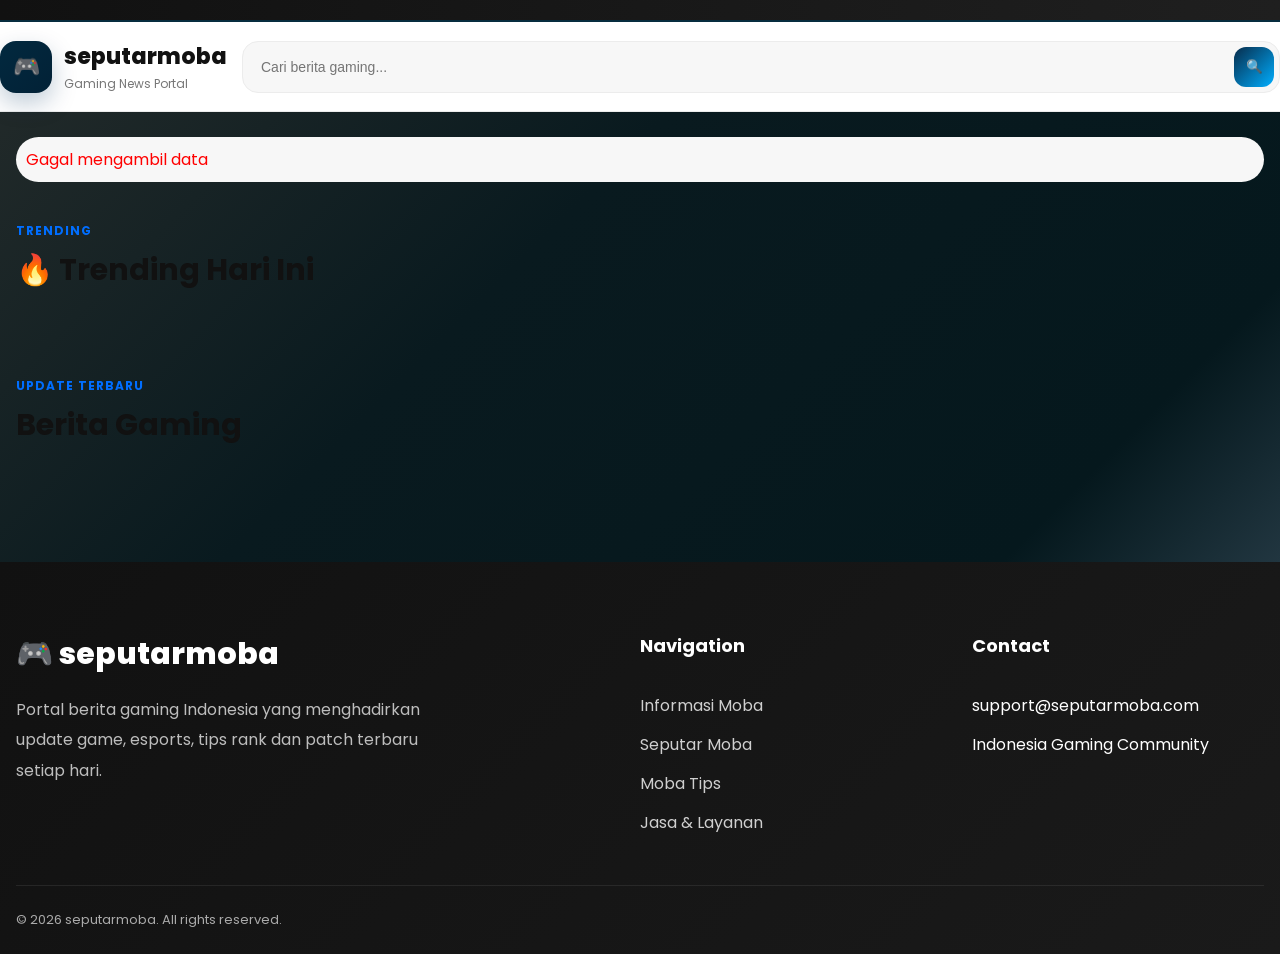
<file: index.html>
<!DOCTYPE html>
<html lang="id">
<head>

  <meta charset="UTF-8">
  <meta name="viewport" content="width=device-width, initial-scale=1.0">

  <title>seputarmoba</title>

  <!-- FONT -->
  <link rel="preconnect" href="https://fonts.googleapis.com">

  <link
    href="https://fonts.googleapis.com/css2?family=Poppins:wght@300;400;500;600;700;800&display=swap"
    rel="stylesheet"
  >

  <!-- CSS -->
  <link rel="stylesheet" href="style.css">

</head>

<body>

  <!-- ================= TOPBAR ================= -->
  <div class="topbar">

    <div class="container topbar-flex">

      

      

    </div>

  </div>

  <!-- ================= HEADER ================= -->
  <header class="header">

    <div class="container header-wrapper">

      <!-- LOGO -->
      <a href="index.html" class="logo">

        <div class="logo-icon">
          🎮
        </div>

        <div class="logo-text">

          <h1>seputarmoba</h1>

          <p>
            Gaming News Portal
          </p>

        </div>

      </a>

      <!-- SEARCH -->
      <div class="search-box">

        <!-- JANGAN HAPUS -->
        <input
          type="text"
          id="search-input"
          placeholder="Cari berita gaming..."
        >

        <button>
          🔍
        </button>

      </div>

      <!-- ACTION -->
      

    </div>

  </header>

  <!-- ================= NAVBAR telah dihapus ================= -->
  

  <!-- ================= HERO ================= -->
  <section class="hero-section">

    <div class="container">

      <!-- JANGAN HAPUS -->
      <div id="hero-container" class="hero-main">

        <div class="loading-box">
          Loading berita...
        </div>

      </div>

    </div>

  </section>

  <!-- ================= TRENDING ================= -->
  <section class="trending-section">

    <div class="container">

      <div class="section-title">

        <span>
          TRENDING
        </span>

        <h2>
          🔥 Trending Hari Ini
        </h2>

      </div>

      <!-- JANGAN HAPUS -->
      <div id="trending-container" class="trending-wrapper"></div>

    </div>

  </section>

  <!-- ================= NEWS ================= -->
  <main class="news-section">

    <div class="container">

      <div class="section-title">

        <span>
          UPDATE TERBARU
        </span>

        <h2>
          Berita Gaming
        </h2>

      </div>

      <!-- JANGAN HAPUS -->
      <div id="news-container" class="news-grid"></div>

    </div>

  </main>

  <!-- ================= FOOTER ================= -->
  <footer class="footer">

    <div class="container">

      <!-- TOP -->
      <div class="footer-top">

        <!-- BRAND -->
        <div class="footer-brand">

          <div class="footer-logo">
            🎮 seputarmoba
          </div>

          <p>
            Portal berita gaming Indonesia yang menghadirkan update game,
            esports, tips rank dan patch terbaru setiap hari.
          </p>

        </div>

        <!-- MENU -->
        <div class="footer-menu">

          <h3>
            Navigation
          </h3>

          <a href="#">
            Informasi Moba
          </a>

          <a href="#">
            Seputar Moba
          </a>

          <a href="#">
            Moba Tips
          </a>

          <a href="#">
            Jasa & Layanan
          </a>

        </div>

        <!-- CONTACT -->
        <div class="footer-menu">

          <h3>
            Contact
          </h3>

          <p>
            support@seputarmoba.com
          </p>

          <p>
            Indonesia Gaming Community
          </p>

        </div>

      </div>

      <!-- BOTTOM -->
      <div class="footer-bottom">

        <p>
          © 2026 seputarmoba. All rights reserved.
        </p>

      </div>

    </div>

  </footer>

  <!-- SCRIPT -->
  <script src="script.js"></script>

</body>
</html>
</file>
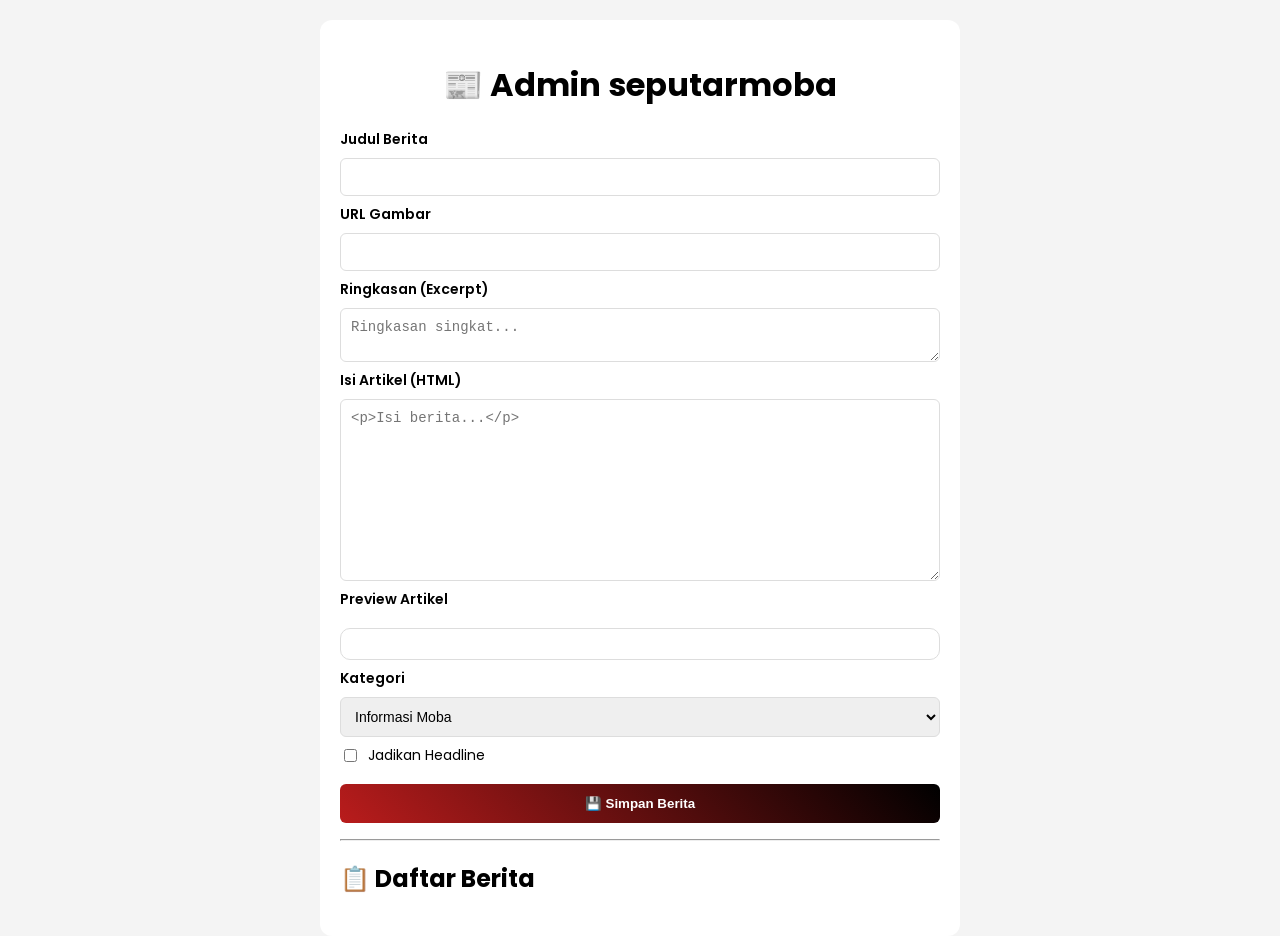
<file: admin.html>
<!DOCTYPE html>
<html lang="id">
<head>
  <meta charset="UTF-8">
  <meta name="viewport" content="width=device-width, initial-scale=1.0">
  <title>Admin seputarmoba</title>

  <!-- FONT GOOGLE -->
  <link href="https://fonts.googleapis.com/css2?family=Poppins:wght@300;400;600&display=swap" rel="stylesheet">

  <link rel="stylesheet" href="admin.css">
</head>
<body>

<div class="admin-container">
  <h1>📰 Admin seputarmoba</h1>

  <form id="news-form">

  <input type="hidden" id="edit-id">

  <!-- JUDUL -->
  <label>Judul Berita</label>
  <input type="text" id="title" required>

  <!-- GAMBAR -->
  <label>URL Gambar</label>
  <input type="text" id="image" required>

  <!-- EXCERPT -->
  <label>Ringkasan (Excerpt)</label>
  <textarea id="excerpt" rows="2" placeholder="Ringkasan singkat..."></textarea>

  <!-- CONTENT (INI YANG PENTING) -->
  <label>Isi Artikel (HTML)</label>
  <textarea id="content" rows="10" placeholder="<p>Isi berita...</p>" required></textarea>

  <!-- PREVIEW -->
  <label>Preview Artikel</label>
  <div id="preview-box" class="preview-box"></div>

  <!-- KATEGORI -->
  <label>Kategori</label>
  <select id="category">
    <option>Informasi Moba</option>
    <option>Seputar Moba</option>
    <option>Moba Tips</option>
    <option>Jasa & Layanan</option>
  </select>

  <!-- HEADLINE -->
  <label class="checkbox">
    <input type="checkbox" id="headline">
    Jadikan Headline
  </label>

  <button type="submit">💾 Simpan Berita</button>
</form>

  <p id="status"></p>

  <hr>

  <h2>📋 Daftar Berita</h2>
  <div id="admin-list"></div>
</div>

<script src="admin.js"></script>
</body>
</html>
</file>
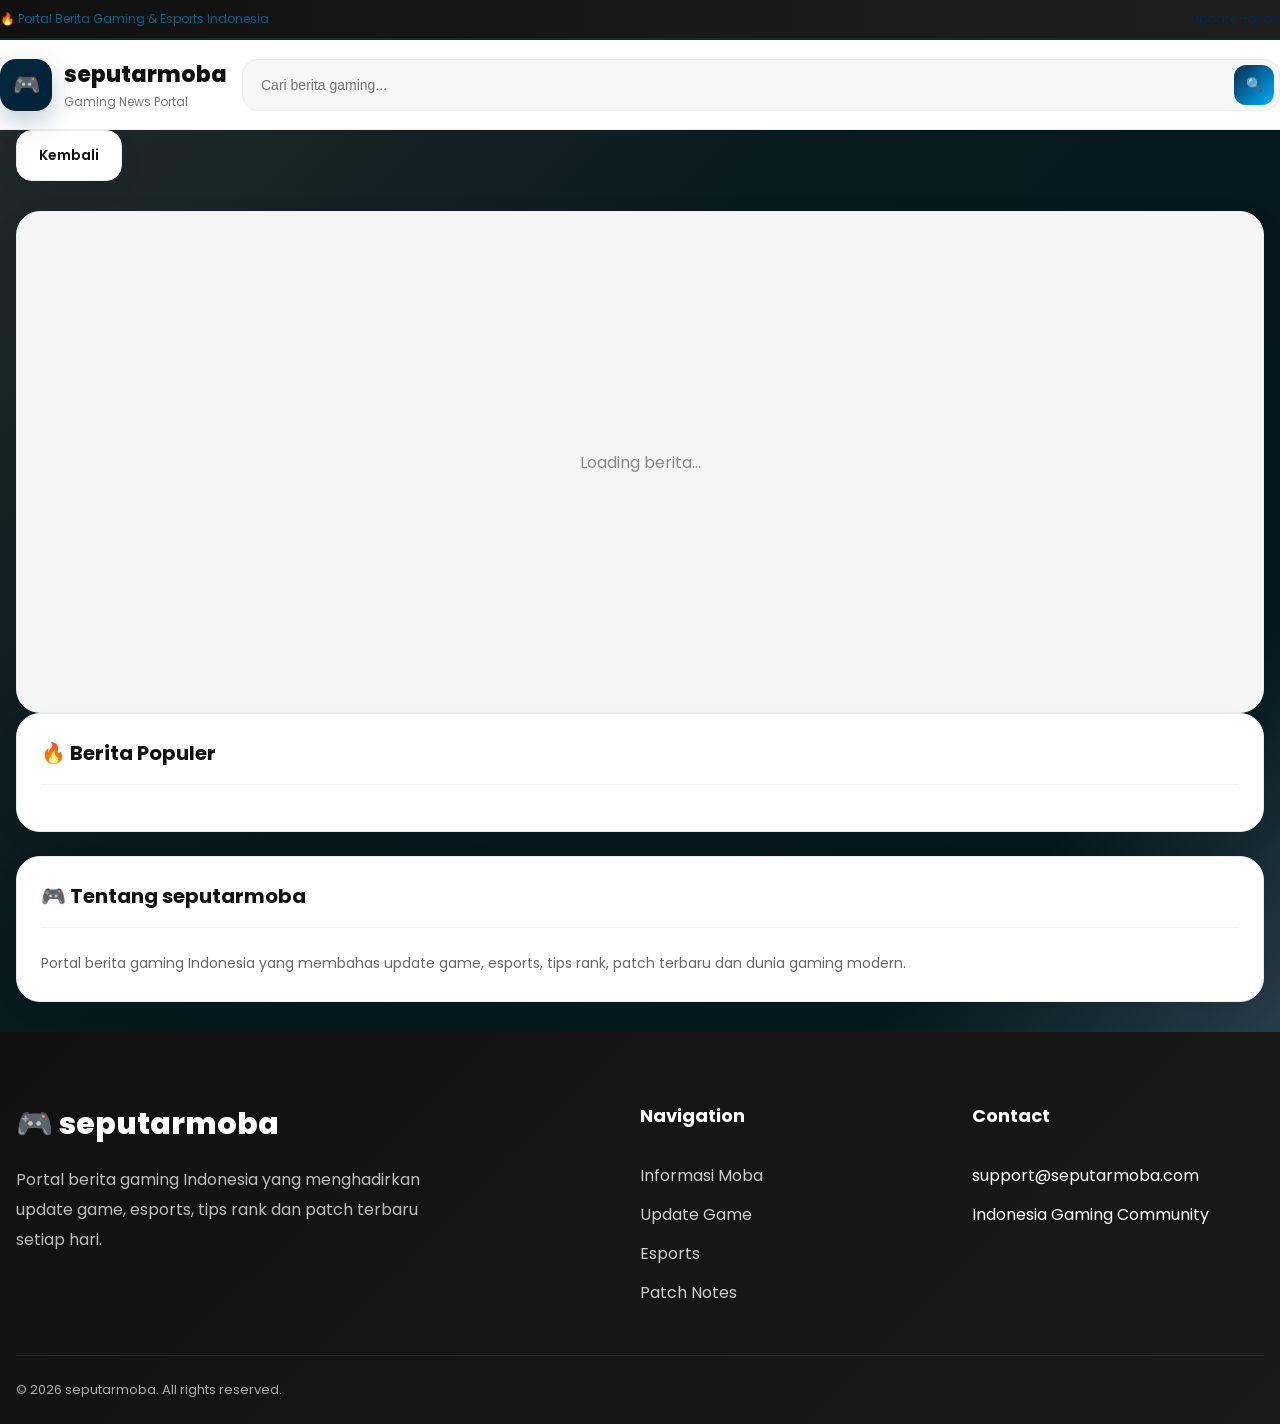
<file: detail.html>
<!DOCTYPE html>
<html lang="id">
<head>

  <meta charset="UTF-8">
  <meta name="viewport" content="width=device-width, initial-scale=1.0">

  <title>Detail Berita - seputarmoba</title>

  <!-- FONT -->
  <link rel="preconnect" href="https://fonts.googleapis.com">

  <link
    href="https://fonts.googleapis.com/css2?family=Poppins:wght@300;400;500;600;700;800&display=swap"
    rel="stylesheet"
  >

  <!-- CSS -->
  <link rel="stylesheet" href="style.css">

</head>

<body>

  <!-- ================= TOPBAR ================= -->
  <div class="topbar">

    <div class="container topbar-flex">

      <p>
        🔥 Portal Berita Gaming & Esports Indonesia
      </p>

      <span>
        Update Harian
      </span>

    </div>

  </div>

  <!-- ================= HEADER ================= -->
  <header class="header">

    <div class="container header-wrapper">

      <!-- LOGO -->
      <a href="index.html" class="logo">

        <div class="logo-icon">
          🎮
        </div>

        <div class="logo-text">

          <h1>seputarmoba</h1>

          <p>
            Gaming News Portal
          </p>

        </div>

      </a>

      <!-- SEARCH -->
      <div class="search-box">

        <input
          type="text"
          placeholder="Cari berita gaming..."
        >

        <button>
          🔍
        </button>

      </div>

    </div>

  </header>

  <!-- ================= DETAIL ================= -->
  <main class="detail-page">

    <div class="container">

      <!-- BACK -->
      <div class="detail-back">

  <a href="index.html" class="back-button">
    Kembali
  </a>

</div>

      <!-- CONTENT -->
      <div class="detail-layout">

        <!-- MAIN CONTENT -->
        <section class="detail-main">

          <!-- JANGAN HAPUS ID -->
          <div id="detail-container" class="detail-container">

            <div class="loading-box">
              Loading berita...
            </div>

          </div>

        </section>

        <!-- SIDEBAR -->
        <aside class="detail-sidebar">

          <!-- POPULAR -->
          <div class="sidebar-card">

            <div class="sidebar-card-title">
              🔥 Berita Populer
            </div>

            <!-- JANGAN HAPUS ID -->
            <div id="popular-container" class="popular-list"></div>

          </div>

          <!-- ABOUT -->
          <div class="sidebar-card">

            <div class="sidebar-card-title">
              🎮 Tentang seputarmoba
            </div>

            <p class="sidebar-about">
              Portal berita gaming Indonesia yang membahas update game,
              esports, tips rank, patch terbaru dan dunia gaming modern.
            </p>

          </div>

        </aside>

      </div>

    </div>

  </main>

  <!-- ================= FOOTER ================= -->
  <footer class="footer">

    <div class="container">

      <!-- TOP -->
      <div class="footer-top">

        <!-- BRAND -->
        <div class="footer-brand">

          <div class="footer-logo">
            🎮 seputarmoba
          </div>

          <p>
            Portal berita gaming Indonesia yang menghadirkan update game,
            esports, tips rank dan patch terbaru setiap hari.
          </p>

        </div>

        <!-- MENU -->
        <div class="footer-menu">

          <h3>
            Navigation
          </h3>

          <a href="#">
            Informasi Moba
          </a>

          <a href="#">
            Update Game
          </a>

          <a href="#">
            Esports
          </a>

          <a href="#">
            Patch Notes
          </a>

        </div>

        <!-- CONTACT -->
        <div class="footer-menu">

          <h3>
            Contact
          </h3>

          <p>
            support@seputarmoba.com
          </p>

          <p>
            Indonesia Gaming Community
          </p>

        </div>

      </div>

      <!-- BOTTOM -->
      <div class="footer-bottom">

        <p>
          © 2026 seputarmoba. All rights reserved.
        </p>

      </div>

    </div>

  </footer>

  <!-- SCRIPT -->
  <script src="detail.js"></script>

</body>
</html>
</file>
<file: style.css>
/* =========================
   RESET
========================= */
*{
  margin:0;
  padding:0;
  box-sizing:border-box;
}

html{
  scroll-behavior:smooth;
}

body{
  font-family:'Poppins',sans-serif;
  background:
linear-gradient(
135deg,
#252c2b 0%,
#091a1f 35%,
#05181d 70%,
#496072 100%
);

box-shadow:
0 0 40px rgba(79,61,143,.25);
  color:#111111;
  overflow-x:hidden;
}

/* =========================
   GLOBAL
========================= */
a{
  text-decoration:none;
  color:inherit;
}

img{
  width:100%;
  display:block;
}

.container{
  width:100%;
  max-width:1280px;
  margin:auto;
  padding:0 16px;
}

/* =========================
   SCROLLBAR
========================= */
::-webkit-scrollbar{
  width:8px;
}

::-webkit-scrollbar-track{
  background:#f3f3f3;
}

::-webkit-scrollbar-thumb{
  background:linear-gradient(to bottom,#091c35,#071a2b);
  border-radius:20px;
}

/* =========================
   TOPBAR
========================= */
.topbar{
  background:
  linear-gradient(90deg,#111,#1f1f1f);

  color:#035f8a;

  font-size:12px;

  border-bottom:
  2px solid #072d3f;
}

.topbar-flex{
  display:flex;
  align-items:center;
  justify-content:space-between;

  padding:10px 0;
}

.topbar span{
  color:#042c46;
}

/* =========================
   HEADER
========================= */
.header{
  position:sticky;
  top:0;
  z-index:999;

  background:#fff;

  border-bottom:
  1px solid #ececec;
}

.header-wrapper{
  display:flex;
  align-items:center;
  gap:15px;

  padding:18px 0;
}

/* =========================
   LOGO
========================= */
.logo{
  display:flex;
  align-items:center;
  gap:12px;
}

.logo-icon{
  width:52px;
  height:52px;

  border-radius:16px;

  display:flex;
  align-items:center;
  justify-content:center;

  font-size:22px;

  background:
  linear-gradient(135deg,#02293f,#022136);

  color:#fff;

  box-shadow:
  0 10px 25px rgba(2, 53, 94, 0.25);
}

.logo-text h1{
  font-size:22px;
  font-weight:800;
  color:#111111;
}

.logo-text p{
  font-size:12px;
  color:#777;
  margin-top:2px;
}

/* =========================
   SEARCH
========================= */
.search-box{
  flex:1;
  position:relative;
}

.search-box input{
  width:100%;
  height:52px;

  border:none;
  outline:none;

  border-radius:16px;

  background:#f7f7f7;

  padding:0 58px 0 18px;

  font-size:14px;

  border:1px solid #ececec;

  transition:.3s;
}

.search-box input:focus{
  border-color:#020a30;

  box-shadow:
  0 0 0 4px rgba(0, 89, 255, 0.12);
}

.search-box button{
  position:absolute;
  right:6px;
  top:6px;

  width:40px;
  height:40px;

  border:none;
  border-radius:12px;

  cursor:pointer;

  background:
  linear-gradient(135deg,#072c4b,#00aeff);

  color:#fff;
}

/* =========================
  
========================= */

/* =========================
  

/* =========================
   HERO
========================= */
.hero-section{
  padding:25px 0;
}

.hero-main{
  border-radius:28px;
  overflow:hidden;

  background:#f7f7f7;
}

/* HERO IMAGE */
.hero-image{
  position:relative;
  overflow:hidden;
}

.hero-image img{
  height:500px;
  object-fit:cover;

  transition:.5s;
}

.hero-image:hover img{
  transform:scale(1.04);
}

/* OVERLAY */
.hero-overlay{
  position:absolute;
  inset:0;

  display:flex;
  flex-direction:column;
  justify-content:flex-end;

  padding:35px;

  background:
  linear-gradient(to top,
  rgba(0,0,0,.92),
  rgba(0,0,0,.35),
  transparent);
}

/* CATEGORY */
.hero-overlay .category{
  display:inline-flex;

  width:max-content;

  padding:8px 16px;

  border-radius:999px;

  background:
  linear-gradient(135deg,#0077ff,#0066ff);

  color:#fff;

  font-size:12px;
  font-weight:700;

  margin-bottom:16px;
}

/* TITLE */
.hero-overlay h1{
  font-size:38px;
  line-height:1.35;

  color:#fff;

  margin-bottom:14px;
}

/* DESC */
.hero-overlay p{
  color:#ddd;

  font-size:15px;

  line-height:1.8;

  max-width:750px;
}

/* =========================
   SECTION TITLE
========================= */
.section-title{
  margin-bottom:24px;
}

.section-title span{
  display:inline-block;

  font-size:12px;
  font-weight:700;

  letter-spacing:1px;

  color:#006eff;

  margin-bottom:8px;
}

.section-title h2{
  font-size:30px;
  color:#111;
}

/* =========================
   TRENDING
========================= */
.trending-section{
  padding:10px 0 30px;
}

.trending-wrapper{
  display:flex;
  gap:20px;

  overflow-x:auto;

  padding-bottom:5px;
}

.trending-wrapper::-webkit-scrollbar{
  display:none;
}

/* TRENDING CARD */
.trending-item{
  min-width:280px;

  background:#fff;

  border-radius:24px;

  overflow:hidden;

  border:1px solid #ececec;

  transition:.3s;
}

.trending-item:hover{
  transform:translateY(-5px);

  box-shadow:
  0 20px 40px rgba(0,0,0,.08);
}

.trending-item img{
  height:180px;
  object-fit:cover;
}

.trending-content{
  padding:18px;
}

.trending-content h4{
  font-size:16px;
  line-height:1.5;

  margin-bottom:10px;

  color:#111;
}

.trending-content span{
  font-size:12px;
  font-weight:600;

  color:#0077ff;
}

/* =========================
   NEWS SECTION
========================= */
.news-section{
  padding:20px 0 60px;
}

/* NEWS GRID */
.news-grid{
  display:grid;
  grid-template-columns:1fr;
  gap:24px;
}

/* CARD */
.news-card{
  background:#fff;

  border-radius:26px;

  overflow:hidden;

  border:1px solid #ececec;

  transition:.35s;
}

.news-card:hover{
  transform:translateY(-6px);

  box-shadow:
  0 25px 50px rgba(0,0,0,.08);
}

/* IMAGE */
.news-card img{
  height:240px;
  object-fit:cover;
}

/* CONTENT */
.news-content{
  padding:22px;
}

/* CATEGORY */
.news-content .category{
  display:inline-flex;

  padding:7px 14px;

  border-radius:999px;

  background:
  rgba(0, 255, 157, 0.1);

  color:#0084ff;

  font-size:11px;
  font-weight:700;

  margin-bottom:14px;
}

/* TITLE */
.news-content h3{
  font-size:20px;
  line-height:1.5;

  color:#111;

  margin-bottom:12px;
}

/* DESC */
.news-content p{
  font-size:14px;
  line-height:1.8;

  color:#666;
}

/* =========================
   FOOTER
========================= */
.footer{
  background:
  linear-gradient(135deg,#111111,#1a1a1a);

  color:#fff;

  margin-top:30px;

  position:relative;

  overflow:hidden;
}

/* TOP */
.footer-top{
  display:grid;
  grid-template-columns:2fr 1fr 1fr;

  gap:40px;

  padding:70px 0 50px;
}

/* BRAND */
.footer-logo{
  font-size:30px;
  font-weight:800;

  margin-bottom:18px;
}

.footer-brand p{
  color:#bdbdbd;

  line-height:1.9;

  max-width:420px;
}

/* MENU */
.footer-menu h3,
.footer-contact h3{
  font-size:18px;

  margin-bottom:20px;

  color:#fff;
}

.footer-menu{
  display:flex;
  flex-direction:column;
  gap:14px;
}

.footer-menu a{
  color:#cfcfcf;

  transition:.3s;
}

.footer-menu a:hover{
  color:#0084ff;

  transform:translateX(4px);
}

/* CONTACT */
.contact-item{
  margin-bottom:18px;
}

.contact-item span{
  display:block;

  font-size:12px;
  color:#0084ff;

  margin-bottom:5px;
}

.contact-item p{
  color:#d6d6d6;
  line-height:1.7;
}

/* BOTTOM */
.footer-bottom{
  padding:24px 0;

  border-top:
  1px solid rgba(255,255,255,.08);

  display:flex;
  align-items:center;
  justify-content:space-between;
  gap:20px;
}

.footer-bottom p{
  color:#aaa;
  font-size:13px;
}

.footer-bottom-links{
  display:flex;
  gap:18px;
}

.footer-bottom-links a{
  color:#ccc;
  font-size:13px;

  transition:.3s;
}

.footer-bottom-links a:hover{
  color:#011842;
}

/* =========================
   LOADING
========================= */
.loading-box{
  height:500px;

  display:flex;
  align-items:center;
  justify-content:center;

  color:#888;

  background:#f5f5f5;
}

/* =========================
   TABLET
========================= */
@media(min-width:768px){

  .news-grid{
    grid-template-columns:repeat(2,1fr);
  }

}

/* =========================
   DESKTOP
========================= */
@media(min-width:1100px){

  .news-grid{
    grid-template-columns:repeat(3,1fr);
  }

}

/* =========================
   MOBILE
========================= */
@media(max-width:768px){

  .topbar-right{
    display:none;
  }

  .header-wrapper{
    gap:10px;
  }

  .logo-text p{
    display:none;
  }

  .hero-image img{
    height:320px;
  }

  .hero-overlay{
    padding:22px;
  }

  .hero-overlay h1{
    font-size:24px;
  }

  .hero-overlay p{
    font-size:13px;
  }

  .section-title h2{
    font-size:24px;
  }

  .news-card img{
    height:210px;
  }

  .footer-top{
    grid-template-columns:1fr;
    gap:30px;
  }

  .footer-bottom{
    flex-direction:column;
    text-align:center;
  }

}


/* =========================
   BACK BUTTON
========================= */
.detail-back{
  margin-bottom:30px;
}

.back-button{
  display:inline-flex;
  align-items:center;
  gap:12px;

  padding:14px 22px;

  border-radius:16px;

  background:#fff;

  border:1px solid #ececec;

  color:#111;

  font-size:14px;
  font-weight:600;

  transition:.3s;

  box-shadow:
  0 10px 30px rgba(0,0,0,.04);
}

/* ICON */
.back-icon{
  width:34px;
  height:34px;

  border-radius:10px;

  display:flex;
  align-items:center;
  justify-content:center;

  background:
  linear-gradient(135deg,#03163a,#011438);

  color:#fff;

  font-size:15px;
}

/* HOVER */
.back-button:hover{
  transform:translateY(-3px);

  box-shadow:
  0 20px 40px rgba(0,0,0,.08);
}




/* =========================
   DETAIL CONTAINER
========================= */
.detail-container{
  background:#fff;
  border-radius:24px;
  overflow:hidden;

  border:1px solid #ececec;

  box-shadow:
  0 15px 40px rgba(0,0,0,.05);
}

/* =========================
   IMAGE
========================= */
.detail-image img{
  width:100%;
  height:500px;

  object-fit:cover;

  display:block;
}

/* =========================
   CATEGORY
========================= */
.detail-category{
  display:inline-flex;

  margin:35px 35px 20px;

  padding:8px 16px;

  border-radius:999px;

  background:
  linear-gradient(135deg,#011438,#011c44);

  color:#fff;

  font-size:12px;
  font-weight:700;
}

/* =========================
   TITLE
========================= */
.detail-title{
  font-size:40px;
  line-height:1.4;

  color:#111;

  padding:0 35px;

  margin-bottom:20px;
}

/* =========================
   META
========================= */
.detail-meta{
  padding:0 35px 25px;

  color:#777;

  font-size:14px;

  border-bottom:1px solid #ececec;
}

/* =========================
   CONTENT
========================= */
.detail-content{
  padding:35px;

  color:#444;

  font-size:16px;

  line-height:2;
}

/* PARAGRAPH */
.detail-content p{
  margin-bottom:24px;
}

/* IMAGE INSIDE CONTENT */
.detail-content img{
  width:100%;

  border-radius:20px;

  margin:30px 0;
}

/* HEADING */
.detail-content h2{
  font-size:30px;

  margin-top:40px;
  margin-bottom:18px;

  color:#111;
}

.detail-content h3{
  font-size:24px;

  margin-top:35px;
  margin-bottom:16px;

  color:#111;
}

/* LIST */
.detail-content ul,
.detail-content ol{
  padding-left:24px;

  margin-bottom:24px;
}

.detail-content li{
  margin-bottom:12px;
}

/* BLOCKQUOTE */
.detail-content blockquote{
  padding:24px;

  border-left:5px solid #021841;

  background:#fff7ef;

  border-radius:18px;

  margin:30px 0;

  font-style:italic;
}

/* =========================
   MOBILE
========================= */
@media(max-width:768px){

  .detail-image img{
    height:260px;
  }

  .detail-category{
    margin:20px 20px 16px;
  }

  .detail-title{
    font-size:28px;

    padding:0 20px;
  }

  .detail-meta{
    padding:0 20px 20px;
  }

  .detail-content{
    padding:25px 20px;

    font-size:15px;
  }

}


/* =========================
   DETAIL SIDEBAR
========================= */
.detail-sidebar{
  display:flex;
  flex-direction:column;
  gap:24px;
}

/* =========================
   SIDEBAR CARD
========================= */
.sidebar-card{
  background:#fff;

  border-radius:24px;

  padding:24px;

  border:1px solid #ececec;

  box-shadow:
  0 10px 30px rgba(0,0,0,.04);
}

/* =========================
   SIDEBAR TITLE
========================= */
.sidebar-card-title{
  font-size:20px;
  font-weight:700;

  color:#111;

  margin-bottom:22px;

  padding-bottom:16px;

  border-bottom:1px solid #f1f1f1;
}

/* =========================
   POPULAR LIST
========================= */
.popular-list{
  display:flex;
  flex-direction:column;
  gap:18px;
}

/* =========================
   POPULAR ITEM
========================= */
.popular-item{
  display:flex;
  gap:14px;

  align-items:flex-start;

  padding-bottom:18px;

  border-bottom:1px solid #f3f3f3;

  transition:.3s;
}

/* LAST CHILD */
.popular-item:last-child{
  border-bottom:none;
  padding-bottom:0;
}

/* HOVER */
.popular-item:hover{
  transform:translateX(4px);
}

/* IMAGE */
.popular-item img{
  width:90px;
  height:75px;

  object-fit:cover;

  border-radius:14px;

  flex-shrink:0;
}

/* CONTENT */
.popular-content{
  flex:1;
}

/* TITLE */
.popular-content h4{
  font-size:14px;
  line-height:1.6;

  color:#111;

  margin-bottom:8px;

  transition:.3s;
}

/* HOVER TITLE */
.popular-item:hover h4{
  color:#021933;
}

/* CATEGORY */
.popular-content span{
  display:inline-flex;

  padding:4px 10px;

  border-radius:999px;

  background:
  rgba(1, 58, 3, 0.1);

  color:#021538;

  font-size:11px;
  font-weight:600;
}

/* =========================
   ABOUT TEXT
========================= */
.sidebar-about{
  color:#666;

  font-size:14px;

  line-height:1.9;
}





/* =========================
  scriptttttt tambahan jeee 
========================= */
</file>
<file: admin.css>
/* RESET */
body {
  font-family: 'Poppins', sans-serif;
  background: #f4f4f4;
  margin: 0;
}

/* CONTAINER */
.admin-container {
  max-width: 600px;
  margin: auto;
  background: #fff;
  padding: 20px;
  margin-top: 20px;
  border-radius: 12px;
}

/* TITLE */
h1 {
  text-align: center;
  margin-bottom: 20px;
}

/* FORM */
form {
  display: flex;
  flex-direction: column;
  gap: 8px;
}

/* LABEL */
label {
  font-weight: 600;
  font-size: 14px;
}

/* INPUT */
input, textarea, select {
  padding: 10px;
  border: 1px solid #ddd;
  border-radius: 6px;
  font-size: 14px;
}

/* CHECKBOX */
.checkbox {
  display: flex;
  align-items: center;
  gap: 8px;
  font-weight: normal;
}

/* BUTTON */
button {
  margin-top: 10px;
  padding: 12px;
  background: linear-gradient(45deg, #b91c1c, #000);
  color: white;
  border: none;
  border-radius: 6px;
  cursor: pointer;
  font-weight: 600;
}

/* STATUS */
#status {
  text-align: center;
  margin-top: 10px;
}

/* LIST */
.admin-item {
  border: 1px solid #eee;
  padding: 10px;
  margin-top: 10px;
  border-radius: 8px;
}

.admin-item h3 {
  margin: 0;
  font-size: 15px;
}

.admin-item small {
  color: #666;
}

/* BUTTONS */
.admin-actions {
  margin-top: 5px;
}

.admin-actions button {
  margin-right: 5px;
  padding: 5px 10px;
  border-radius: 5px;
}

.edit-btn {
  background: #2563eb;
  color: #fff;
}

.delete-btn {
  background: #dc2626;
  color: #fff;
}


.preview-box {
  background: #fff;
  border: 1px solid #ddd;
  padding: 15px;
  border-radius: 10px;
  margin-top: 10px;
  font-family: Georgia, serif;
  line-height: 1.6;
}

.preview-box h2 {
  margin-top: 15px;
}

.preview-box p {
  margin-bottom: 10px;
}
</file>
